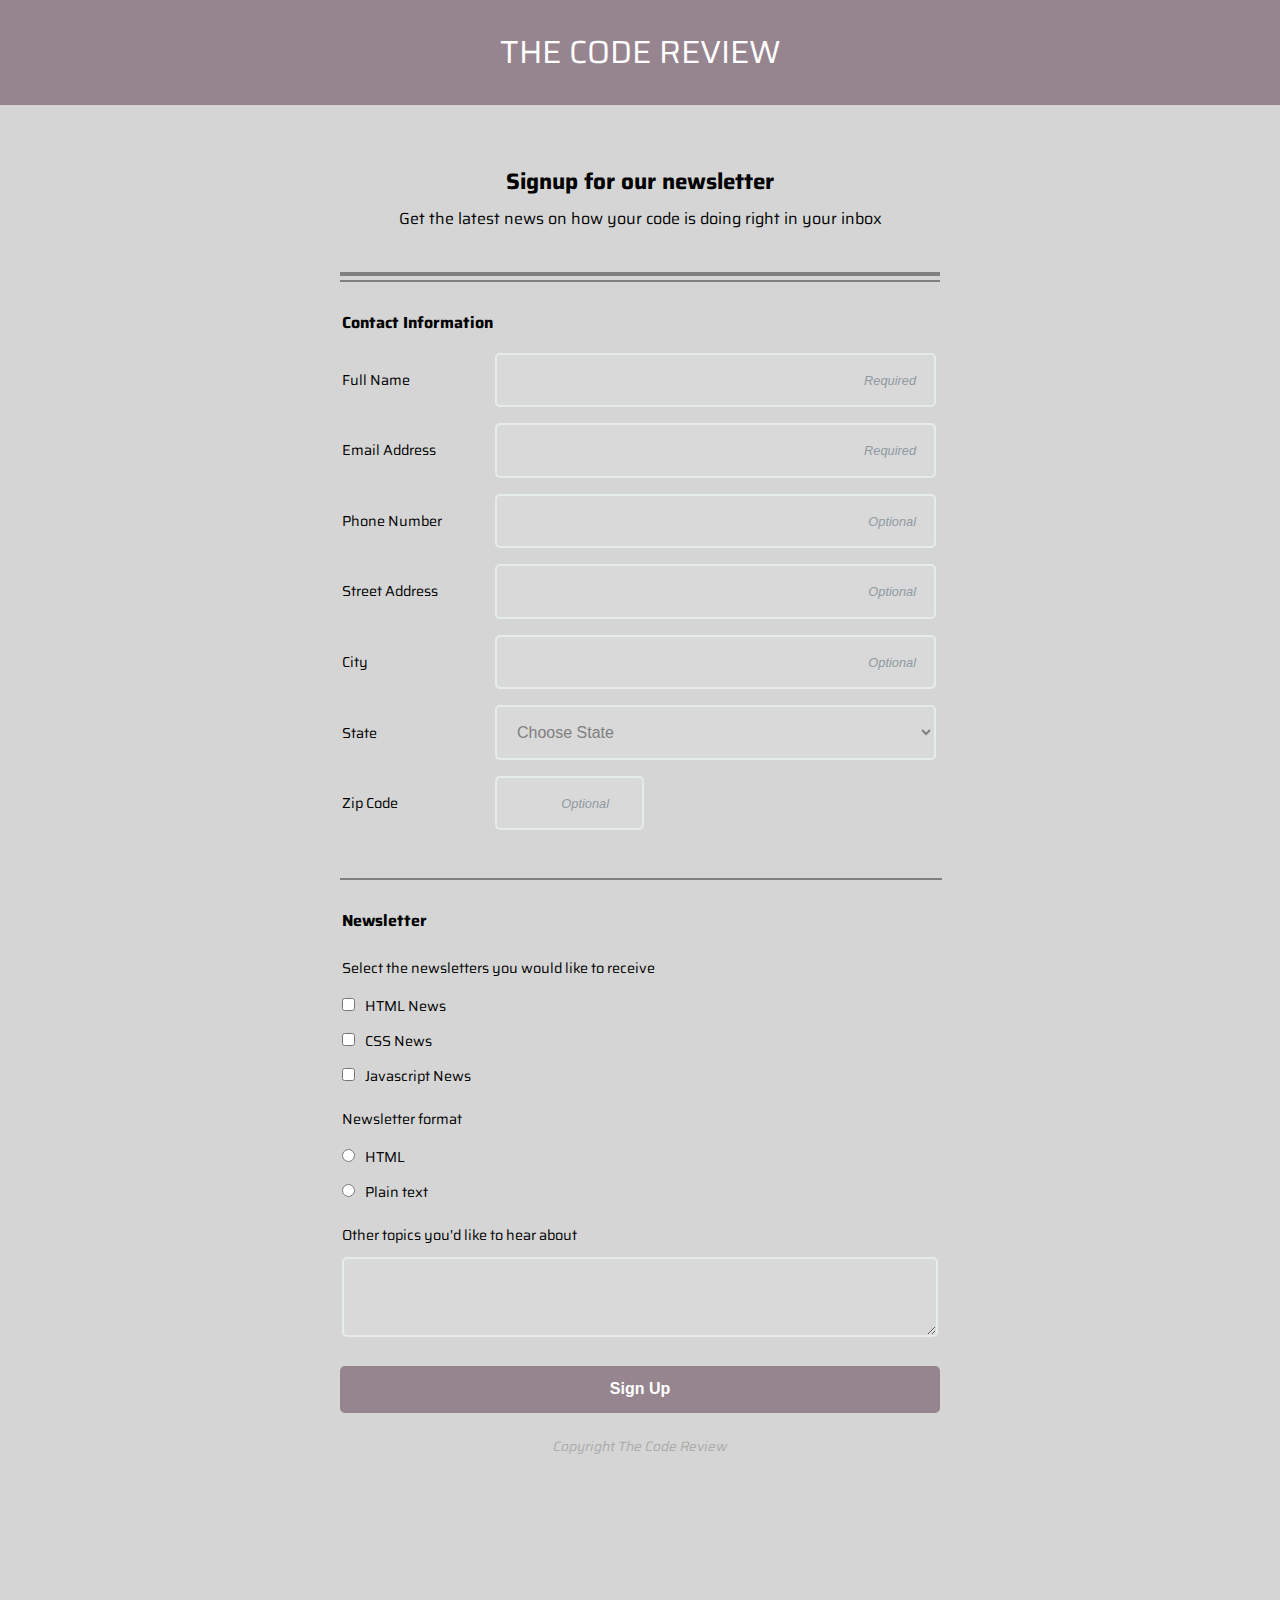
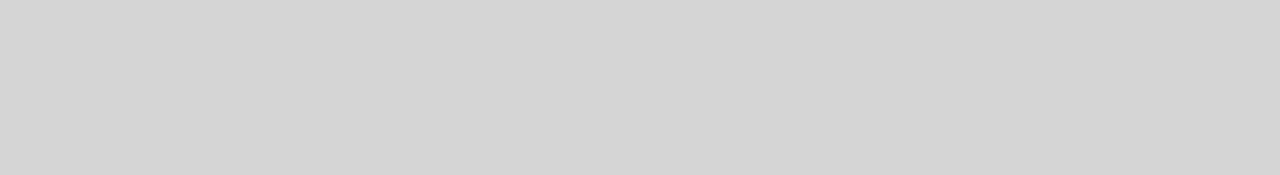
<file: docs/index.html>
<!DOCTYPE html>
<html>
<head>
  <meta charset="utf-8">
  <meta name="viewport" content="width=device-width, initial-scale=1">
  <title>Will Heckman's Online Registration Form</title>
  <link href="https://fonts.googleapis.com/css?family=Saira" rel="stylesheet">
  <link rel="stylesheet" href="css/normalize.css">
  <link rel="stylesheet" href="css/main.css">
</head>
  
  <body>
  
  
  
                                                            <!-- Heading -->

  
  
  

  <header> 
    <div id="title">
      <h1>The Code Review</h1>
    </div>
    <div id="site-heading">
      <h1>Signup for our newsletter</h1>
      <span>Get the latest news on how your code is doing right in your inbox</span>
    </div>
  </header> 

  
  
  
    
                                                          <!-- Form -->
    
    
    
    
    
  <form action="index.html" method="post"> 
    
    <hr class="hr1">
    <hr class="hr2">

    <fieldset class="contact-information">
      <legend>Contact Information</legend><br class="hide-br"> 

      <label for="name">Full Name</label>
      <input type="text" id="name" name="user_name"  placeholder="Required">

      <label for="email">Email Address</label>
      <input type="email" id="email" name="user_email"  placeholder="Required">

      <label for="phone">Phone Number</label>
      <input type="tel" id="phone" name="user_phone" placeholder="Optional">

      <label for="address">Street Address</label>
      <input type="text" id="address" name="user_address" placeholder="Optional">

      <label for="city">City</label>
      <input type="text" id="city" name="user_city" placeholder="Optional">

      <label for="state">State</label>
      <select id="state" name="state">
        <optgroup label="State List" >
          <option id="default" value="" disabled selected hidden>Choose State</option>
          <option value="AL">Alabama</option>
        	<option value="AK">Alaska</option>
        	<option value="AZ">Arizona</option>
        	<option value="AR">Arkansas</option>
        	<option value="CA">California</option>
        	<option value="CO">Colorado</option>
        	<option value="CT">Connecticut</option>
        	<option value="DE">Delaware</option>
        	<option value="DC">District of Columbia</option>
        	<option value="FL">Florida</option>
        	<option value="GA">Georgia</option>
        	<option value="HI">Hawaii</option>
        	<option value="ID">Idaho</option>
        	<option value="IL">Illinois</option>
        	<option value="IN">Indiana</option>
        	<option value="IA">Iowa</option>
        	<option value="KS">Kansas</option>
        	<option value="KY">Kentucky</option>
        	<option value="LA">Louisiana</option>
        	<option value="ME">Maine</option>
        	<option value="MD">Maryland</option>
        	<option value="MA">Massachusetts</option>
        	<option value="MI">Michigan</option>
        	<option value="MN">Minnesota</option>
        	<option value="MS">Mississippi</option>
        	<option value="MO">Missouri</option>
        	<option value="MT">Montana</option>
        	<option value="NE">Nebraska</option>
        	<option value="NV">Nevada</option>
        	<option value="NH">New Hampshire</option>
        	<option value="NJ">New Jersey</option>
        	<option value="NM">New Mexico</option>
        	<option value="NY">New York</option>
        	<option value="NC">North Carolina</option>
        	<option value="ND">North Dakota</option>
        	<option value="OH">Ohio</option>
        	<option value="OK">Oklahoma</option>
        	<option value="OR">Oregon</option>
        	<option value="PA">Pennsylvania</option>
        	<option value="RI">Rhode Island</option>
        	<option value="SC">South Carolina</option>
        	<option value="SD">South Dakota</option>
        	<option value="TN">Tennessee</option>
        	<option value="TX">Texas</option>
        	<option value="UT">Utah</option>
        	<option value="VT">Vermont</option>
        	<option value="VA">Virginia</option>
        	<option value="WA">Washington</option>
        	<option value="WV">West Virginia</option>
        	<option value="WI">Wisconsin</option>
        	<option value="WY">Wyoming</option>
        </optgroup>

      </select><br>

      <label for="zip">Zip Code</label>
      <input type="number" id="zip" name="user_zip" placeholder="Optional">

    </fieldset> 

   
    
    <hr class="hr3">

   
    
    <fieldset class="newsletter">
      <legend>Newsletter</legend>

      <p>Select the newsletters you would like to receive</p>
        <input type="checkbox" id="html_news" value="html_news" name="user_html_news"><label for="html_news">HTML News</label><br>
        <input type="checkbox" id="css_news" value="css_news" name="user_css_news"><label for="css_news">CSS News</label><br>
        <input type="checkbox" id="javascript_news" value="javascript_news" name="user_javascript_news"><label for="javascript_news">Javascript News</label>

      <p>Newsletter format</p>
        <input type="radio" id="html" value="html" name="user_newsletter_format"><label for="html">HTML</label><br>
        <input type="radio" id="plain_text" value="plain_text" name="user_newsletter_format"><label for="plain_text">Plain text</label>

        <label for="topics">Other topics you'd like to hear about</label>
        <textarea id="topics" name="user_topics"></textarea>
    </fieldset> 

    <button type="submit" value="signup"><span>Sign Up</span></button>
  </form> 

  
  
  
                                                                      <!-- Footing -->
 
    
    
  <footer>
    <span>Copyright The Code Review</span>
  </footer>


  
  
  </body>
</html>
</file>
<file: docs/css/main.css>
*, *:before, *:after {
  -webkit-box-sizing: border-box;
  box-sizing: border-box;
}

body {
  font-family: 'Saira', sans-serif;
  color: black;
  background: #d5d5d5;
}






                                                                      /** Heading Design **/








#title {
  width: 100%;
  text-align: center;
  color: white;
  background: #96858f;
  padding: .8em;
  margin-bottom: 1.8em;
}

#title > h1 {
  font-size: 2em;
  text-transform: uppercase;
  font-weight: normal;
  color: white;
}

header { margin-bottom: 2em; }
#site-heading { text-align: center; }

#site-heading > h1,
legend {
  font-size: 1em;
  font-weight: bolder;
}

#site-heading span {
  display: block;
  margin: 0 auto;
  font-size: 1em;
  color: black;
}





                                                                            /** Form Line Breaks **/





.hide-br {display: none;}

hr {
  width: 100%;
  margin: 0 auto;
  background: #2d3945;
  margin-bottom: 4px;
}

.hr1 {
  border: 2px solid;
  border-left: 0;
  border-right: 0;
}

.hr2 {
  border: 1px solid;
  border-left: 0;
  border-right: 0;
}

.hr3 { border: 1px solid; }





                                                                          /** Form Design **/






form {
  width: 90%;
  max-width: 550px;
  margin: 0 auto;
}


input::placeholder  {
  text-align: right;
  font-size: .8em;
  padding-right: 2px;
  font-style: italic;
  font-weight: lighter;
  color: #9099a2;
}

select#state { color: grey; }
select#state:focus { color: black; }

fieldset {
  border: none;
  padding: 0;
}

label {
  display: block;
  margin-top: 1em;
  margin-bottom: 1em;
  font-size: .9em;
}

p {font-size: .9em;}


.contact-information { margin-top: 1.5em; }
label:nth-of-type(1) {margin-top: 1.5em;}
.hr-3 {margin-bottom: 1.5em;}
p:nth-child(2) {margin-top: 2em}

input[type="text"],
input[type="email"],
input[type="tel"],
input[type="number"],
textarea,
select {
  background-color: #d9d9d9;
  width: 100%;
  outline: 0;
  padding: 1em;
  border: 2px solid #e6eced;
  border-radius: 5px;
  transition: border 1s, background-color 1s;
}

input:focus,
textarea:focus,
select:focus {
  border: 2px solid white;
  background-color: #9099a2;
  outline: none;
}

input[name="user_zip"] {
  width: 50%;
  margin-bottom: 2em;
}




label[for="html_news"],
label[for="css_news"],
label[for="javascript_news"],
label[for="html"],
label[for="plain_text"] {
  display: inline-block;
  margin-left: 10px;
  margin-top: .5em;
  margin-bottom: .8em;
}

label,
button { cursor: pointer; }

#topics { height: 5em; }

button {
  background: #96858f;
  color: white;
  width: 100%;
  margin: 1.5em auto;
  padding: .9em;
  border-radius: 5px;
  border: none;
  font-size: 1em;
  font-weight: bold;
}

button:hover {
  box-shadow: 0 1px 4px rgba(0, 0, 0, 0.3),
              0 0 40px rgba(0, 0, 0, 0.1) inset;
}

button:active {
  background-color: #9099a2;
  transform: translateY(2px);
}



footer {
  text-align: center;
  margin-bottom: 10em;
}

footer > span {
  font-size: .85em;
  color: #aaa;
  font-style: italic;
}

 


                                                                                  /** Media Query **/




@media (min-width: 768px) {


  header { margin-bottom: 2.7em; }
  #site-heading { margin-top: 4em; }
  #site-heading > h1 { font-size: 1.4em; }
  #site-heading > span { letter-spacing: 0; }

  
  .hide-br {display: block; }


  form { max-width: 600px; }

  .contact-information > label {
    display: inline-block;
    width: 25%;
  }

  input[type="text"],
  input[type="email"],
  input[type="tel"],
  select {
    width: 74%;
    margin-bottom: 1em;
    margin-right: 0;
  }

  input[type="number"] {
    width: 25%;
    margin-bottom: 3em;
  }


  .contact-information, .newsletter { margin-top: 2em; }

 
  footer { margin-bottom: 20em;}

}
</file>
